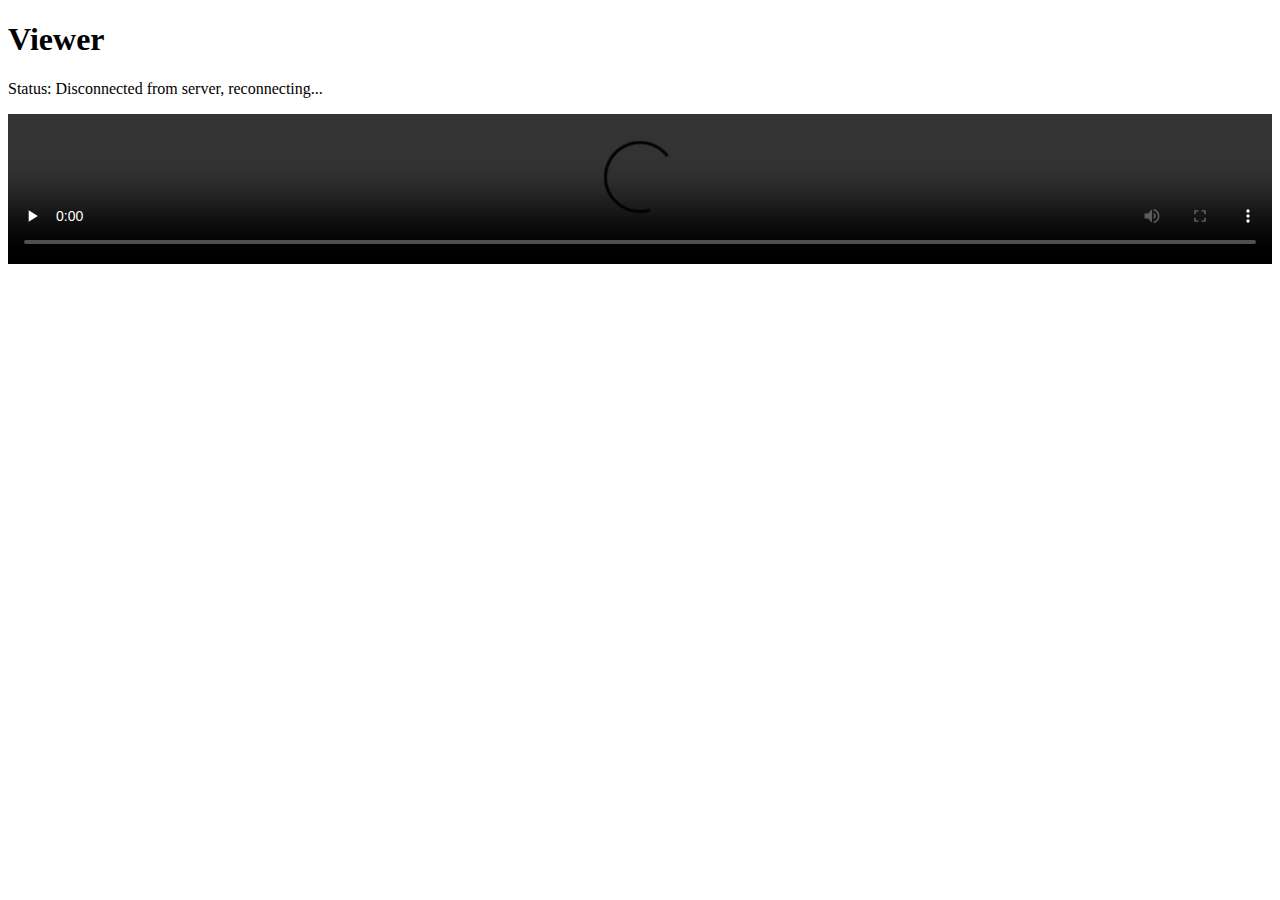
<file: Setup/Streamer/index.html>
<!DOCTYPE html>
<html lang="en">
<head>
  <meta charset="UTF-8">
  <meta name="viewport" content="width=device-width, initial-scale=1.0">
  <title>Viewer</title>
</head>
<body>
  <h1>Viewer</h1>
  <p>Status: <span id="status">Connecting...</span></p>
  <video id="video" autoplay controls style="width: 100%; height: auto;"></video>

  <script>
    const status = document.getElementById('status');
    const videoElement = document.getElementById('video');
    let socket;
    let mediaSource;
    let sourceBuffer;

    function initializeWebSocket() {
      socket = new WebSocket('wss://liveserver-5qol.onrender.com'); // Secure WebSocket URL

      socket.onopen = () => {
        status.textContent = 'Connected to server as viewer';
        socket.send(JSON.stringify({ type: 'viewer' }));
      };

      socket.onclose = () => {
        status.textContent = 'Disconnected from server, reconnecting...';
        setTimeout(initializeWebSocket, 3000); // Try to reconnect after 3 seconds
      };

      socket.onerror = (error) => {
        console.error('WebSocket error:', error);
        status.textContent = 'Error with WebSocket connection';
      };

      socket.onmessage = (event) => {
        if (typeof event.data === 'string') {
          const message = JSON.parse(event.data);

          if (message.type === 'no-stream') {
            status.textContent = 'No active stream';
          } else if (message.type === 'end-stream') {
            status.textContent = 'Stream ended';
            mediaSource.endOfStream();
            // Reset MediaSource and sourceBuffer for the next stream
            resetMediaSource();
          }
        } else if (event.data instanceof Blob || event.data instanceof ArrayBuffer) {
          // Handle binary stream data (video chunks)
          const reader = new FileReader();
          reader.onload = () => {
            const arrayBuffer = reader.result;
            if (sourceBuffer && !sourceBuffer.updating) {
              sourceBuffer.appendBuffer(new Uint8Array(arrayBuffer));
            } else {
              console.log('SourceBuffer is not ready yet.');
            }
          };
          reader.readAsArrayBuffer(event.data);
        }
      };
    }

    function resetMediaSource() {
      mediaSource = new MediaSource();
      videoElement.src = URL.createObjectURL(mediaSource);

      mediaSource.addEventListener('sourceopen', () => {
        console.log('MediaSource opened');
        sourceBuffer = mediaSource.addSourceBuffer('video/webm; codecs=vp8');
      });
    }

    // Initialize MediaSource and WebSocket connection
    resetMediaSource();
    initializeWebSocket();
  </script>
</body>
</html>
</file>
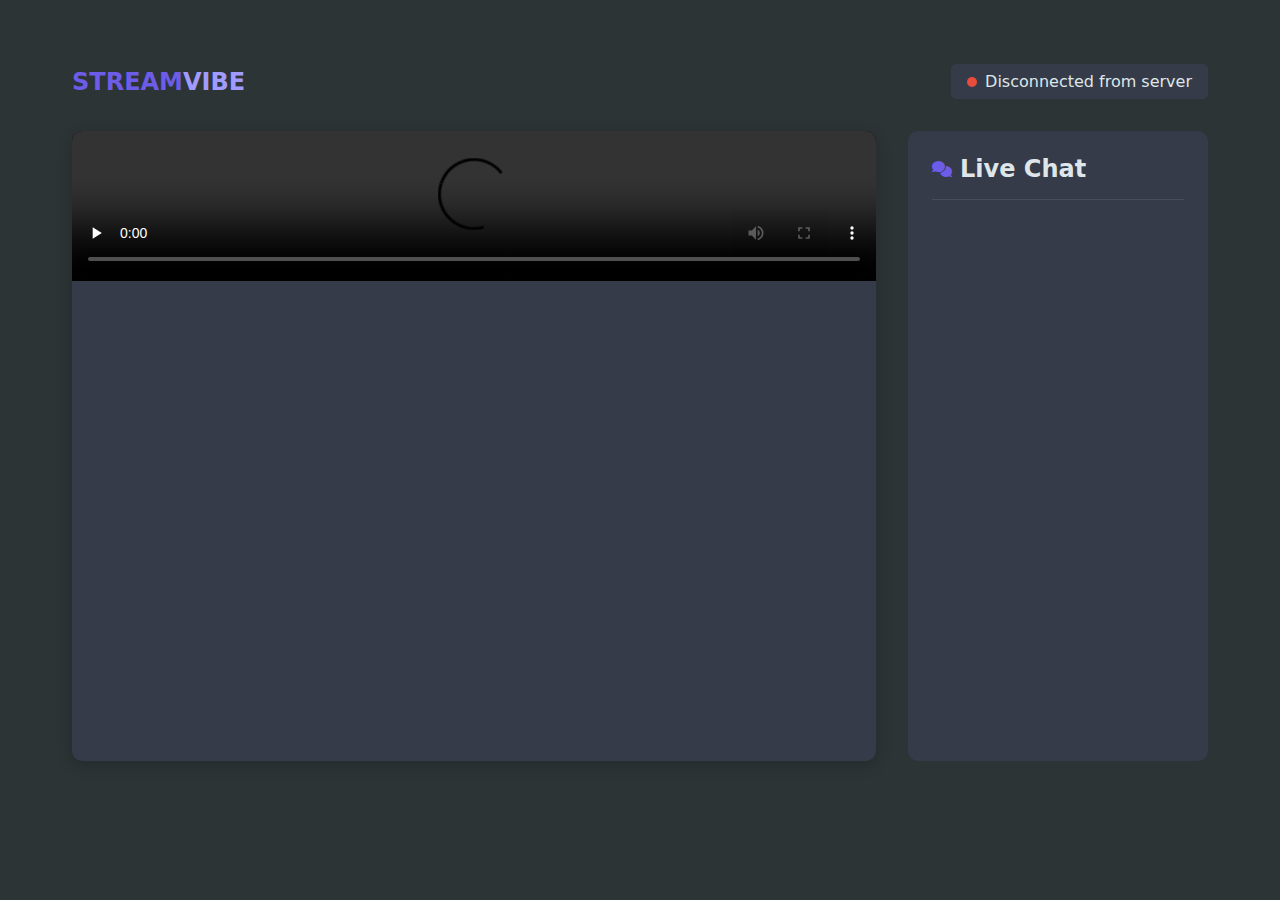
<file: Setup/Viewer/index.html>
<!DOCTYPE html>
<html lang="en">
<head>
  <meta charset="UTF-8">
  <meta name="viewport" content="width=device-width, initial-scale=1.0">
  <title>STREAMVIBE - Live Stream Viewer</title>
  <link rel="stylesheet" href="https://cdnjs.cloudflare.com/ajax/libs/font-awesome/6.0.0/css/all.min.css">
  <style>
    :root {
      --primary-color: #6c5ce7;
      --secondary-color: #a29bfe;
      --background-color: #2d3436;
      --card-background: #353b48;
      --text-color: #dfe6e9;
    }

    * {
      margin: 0;
      padding: 0;
      box-sizing: border-box;
    }

    body {
      font-family: 'Inter', system-ui, -apple-system, sans-serif;
      background-color: var(--background-color);
      color: var(--text-color);
      min-height: 100vh;
      padding: 2rem;
    }

    .container {
      max-width: 1200px;
      margin: 0 auto;
      padding: 2rem;
    }

    .header {
      display: flex;
      align-items: center;
      justify-content: space-between;
      margin-bottom: 2rem;
    }

    .logo {
      font-size: 1.5rem;
      font-weight: 700;
      color: var(--primary-color);
    }

    .logo span {
      color: var(--secondary-color);
    }

    .status {
      background: var(--card-background);
      padding: 0.5rem 1rem;
      border-radius: 5px;
      display: flex;
      align-items: center;
      gap: 0.5rem;
    }

    .status-indicator {
      width: 10px;
      height: 10px;
      border-radius: 50%;
      background-color: #e74c3c;
    }

    .status-indicator.connected {
      background-color: #2ecc71;
    }

    .main-content {
      display: grid;
      grid-template-columns: 1fr 300px;
      gap: 2rem;
    }

    .video-container {
      background: var(--card-background);
      border-radius: 10px;
      overflow: hidden;
      box-shadow: 0 4px 15px rgba(0, 0, 0, 0.2);
    }

    #video {
      width: 100%;
      max-height: 70vh;
      background: #000;
    }

    .comments-section {
      background: var(--card-background);
      border-radius: 10px;
      padding: 1.5rem;
      height: 70vh;
      display: flex;
      flex-direction: column;
    }

    .comments-header {
      display: flex;
      align-items: center;
      gap: 0.5rem;
      margin-bottom: 1rem;
      padding-bottom: 1rem;
      border-bottom: 1px solid rgba(255, 255, 255, 0.1);
    }

    .comments-header i {
      color: var(--primary-color);
    }

    #commentsList {
      list-style: none;
      overflow-y: auto;
      flex-grow: 1;
      padding-right: 0.5rem;
    }

    #commentsList::-webkit-scrollbar {
      width: 6px;
    }

    #commentsList::-webkit-scrollbar-track {
      background: rgba(255, 255, 255, 0.1);
      border-radius: 3px;
    }

    #commentsList::-webkit-scrollbar-thumb {
      background: var(--primary-color);
      border-radius: 3px;
    }

    .comment {
      background: rgba(255, 255, 255, 0.05);
      margin-bottom: 0.5rem;
      padding: 1rem;
      border-radius: 5px;
      animation: fadeIn 0.3s ease-in-out;
    }

    @keyframes fadeIn {
      from {
        opacity: 0;
        transform: translateY(10px);
      }
      to {
        opacity: 1;
        transform: translateY(0);
      }
    }

    @media (max-width: 768px) {
      .main-content {
        grid-template-columns: 1fr;
      }

      .container {
        padding: 1rem;
      }

      .header {
        flex-direction: column;
        gap: 1rem;
        text-align: center;
      }
    }
  </style>
</head>
<body>
  <div class="container">
    <div class="header">
      <div class="logo">STREAM<span>VIBE</span></div>
      <div class="status">
        <div id="statusIndicator" class="status-indicator"></div>
        <span id="status">Connecting...</span>
      </div>
    </div>

    <div class="main-content">
      <div class="video-container">
        <video id="video" autoplay controls></video>
      </div>
      
      <div class="comments-section">
        <div class="comments-header">
          <i class="fas fa-comments"></i>
          <h2>Live Chat</h2>
        </div>
        <ul id="commentsList">
          <!-- Comments will appear here -->
        </ul>
      </div>
    </div>
  </div>

  <script>
    const status = document.getElementById('status');
    const statusIndicator = document.getElementById('statusIndicator');
    const videoElement = document.getElementById('video');
    const commentsList = document.getElementById('commentsList');
    const socket = new WebSocket('wss://liveserver-5qol.onrender.com');
    const mediaSource = new MediaSource();
    videoElement.src = URL.createObjectURL(mediaSource);

    socket.onopen = () => {
      status.textContent = 'Connected to server as viewer';
      statusIndicator.classList.add('connected');
      socket.send(JSON.stringify({ type: 'viewer' }));
    };

    mediaSource.addEventListener('sourceopen', () => {
      const sourceBuffer = mediaSource.addSourceBuffer('video/webm; codecs=vp8');

      socket.onmessage = (event) => {
        if (typeof event.data === 'string') {
          const message = JSON.parse(event.data);

          if (message.type === 'no-stream') {
            status.textContent = 'No active stream';
            statusIndicator.classList.remove('connected');
          } else if (message.type === 'end-stream') {
            status.textContent = 'Stream ended';
            statusIndicator.classList.remove('connected');
            mediaSource.endOfStream();
          } else if (message.type === 'comment') {
            const li = document.createElement('li');
            li.className = 'comment';
            li.textContent = message.content;
            commentsList.appendChild(li);
            commentsList.scrollTop = commentsList.scrollHeight;
          }
        } else if (event.data instanceof Blob || event.data instanceof ArrayBuffer) {
          const reader = new FileReader();
          reader.onload = () => {
            const arrayBuffer = reader.result;
            sourceBuffer.appendBuffer(new Uint8Array(arrayBuffer));
          };
          reader.readAsArrayBuffer(event.data);
        }
      };
    });

    socket.onclose = () => {
      status.textContent = 'Disconnected from server';
      statusIndicator.classList.remove('connected');
    };
  </script>
</body>
</html>
</file>
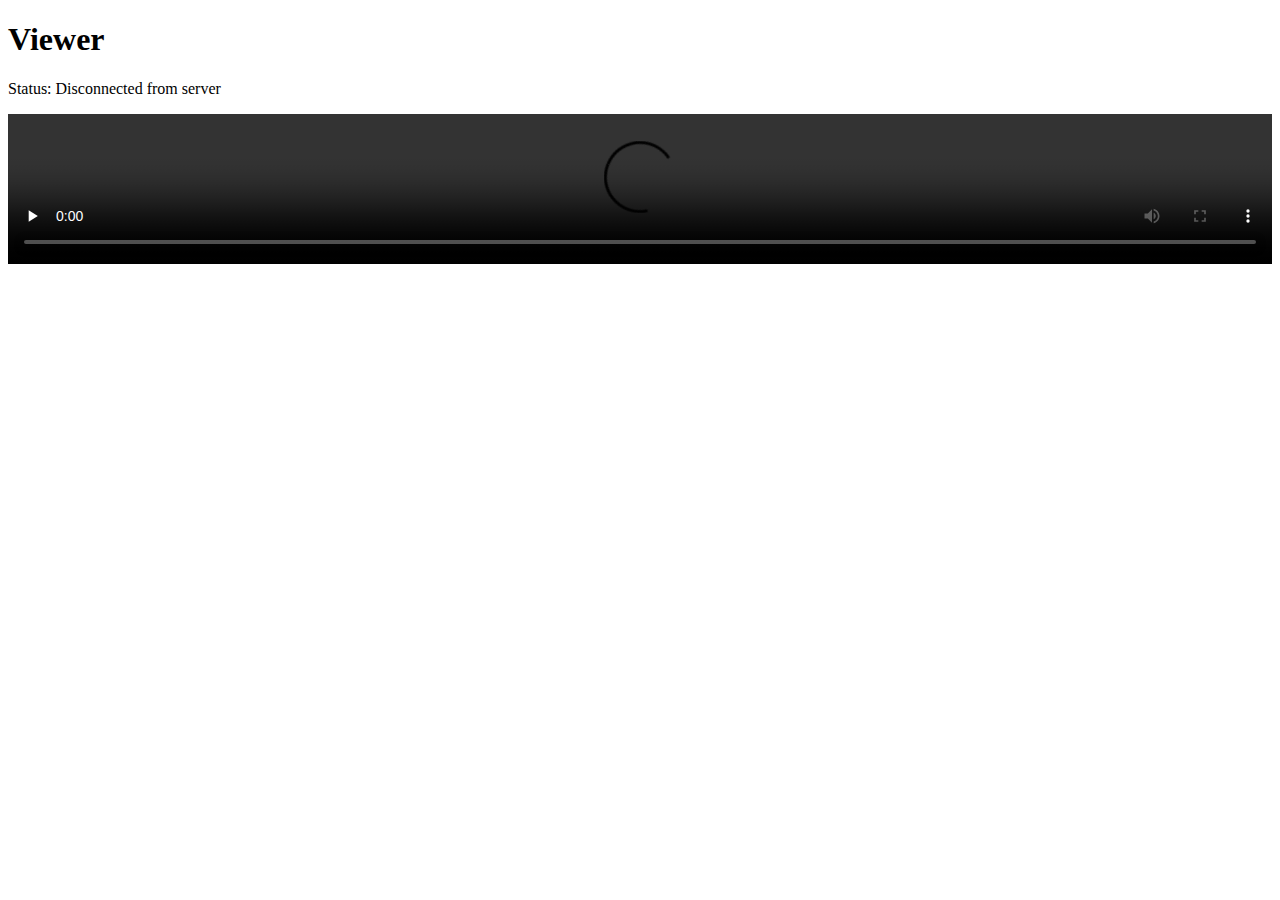
<file: viewer.html>
<!DOCTYPE html>
<html lang="en">
<head>
  <meta charset="UTF-8">
  <meta name="viewport" content="width=device-width, initial-scale=1.0">
  <title>Viewer</title>
</head>
<body>
  <h1>Viewer</h1>
  <p>Status: <span id="status">Connecting...</span></p>
  <video id="video" autoplay controls style="width: 100%; height: auto;"></video>

  <script>
    const status = document.getElementById('status');
    const videoElement = document.getElementById('video');
    const socket = new WebSocket('ws://localhost:8080');
    const mediaSource = new MediaSource();
    videoElement.src = URL.createObjectURL(mediaSource);

    socket.onopen = () => {
      status.textContent = 'Connected to server as viewer';
      socket.send(JSON.stringify({ type: 'viewer' }));
    };

    mediaSource.addEventListener('sourceopen', () => {
      const sourceBuffer = mediaSource.addSourceBuffer('video/webm; codecs=vp8');

      socket.onmessage = (event) => {
        if (typeof event.data === 'string') {
          const message = JSON.parse(event.data);

          if (message.type === 'no-stream') {
            status.textContent = 'No active stream';
          } else if (message.type === 'end-stream') {
            status.textContent = 'Stream ended';
            mediaSource.endOfStream();
          }
        } else if (event.data instanceof Blob || event.data instanceof ArrayBuffer) {
          const reader = new FileReader();
          reader.onload = () => {
            const arrayBuffer = reader.result;
            sourceBuffer.appendBuffer(new Uint8Array(arrayBuffer));
          };
          reader.readAsArrayBuffer(event.data);
        }
      };
    });

    socket.onclose = () => {
      status.textContent = 'Disconnected from server';
    };
  </script>
</body>
</html>
</file>
